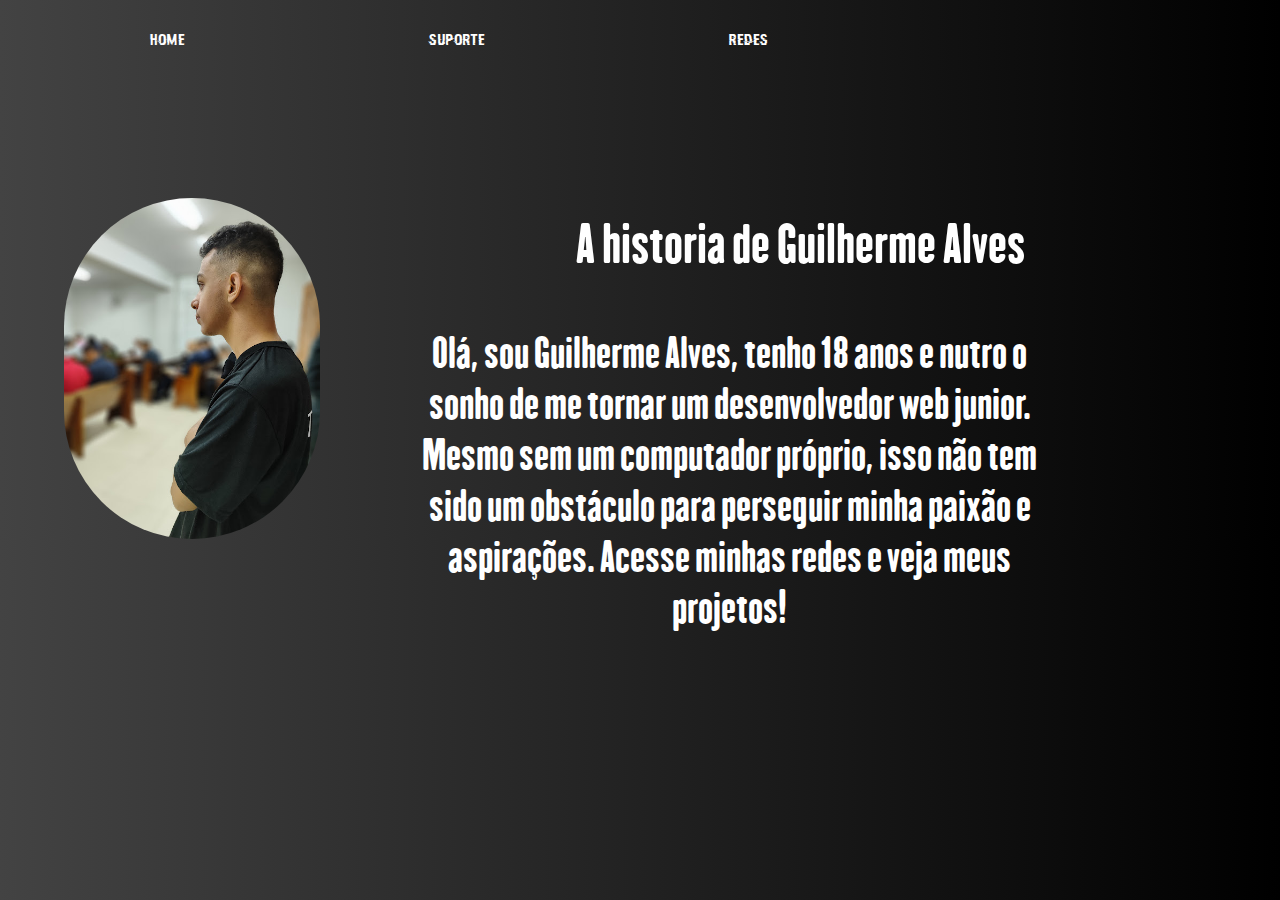
<file: index.html>
<!DOCTYPE html>
<html lang="en">
<head>
    <meta charset="UTF-8">
    <meta name="viewport" content="width=device-width, initial-scale=1.0">
    <link rel="stylesheet" href="./src/css/estilos.css">
    <link rel="stylesheet" href="./src/css/reset.css">
    <link rel="stylesheet" href="./src/css/fontes.css">
    <link rel="stylesheet" href="./src/css/responsivo.css">
    <link rel="shortcut icon" href="./src/imagens/Ponto 56 x 56.png" type="image/x-icon">
    <title> Projeto Landing page </title>
</head>
<header>
    <div class="cabecalho"> 

    <nav>
        <ul>
            <li><a href="./index.html"> Home</a></li>
            <li><a href="https://www.instagram.com/class.gui/" target="_blank"> Suporte</a> </li>
            <li><a href="https://guilherme-lima545.github.io/Desafio-Frontend-Social-Media/" target="_blank"> Redes</a> </li>
        </ul>
    </nav>
    </div>
</header>
<body>
    <main>
        <div class="container"> 
        <div class="imagemcirculo">
            <img src="./src/imagens/IMG_20231119_183323.jpg" alt="">
        </div>

        <div class="texto">
            <h1> A historia de Guilherme Alves </h1>
            <p> Olá, sou Guilherme Alves, tenho 18 anos e nutro o sonho de me tornar um desenvolvedor web junior. Mesmo sem um computador próprio, isso não tem sido um obstáculo para perseguir minha paixão e aspirações. 
                Acesse minhas redes e veja meus projetos!
            </p>
        </div>

    </div>
    </main>

</body>

</html>
</file>
<file: src/css/estilos.css>
body {
    background-image: linear-gradient(to right, #434343 0%, black 100%);
    background: cover;
}

header {
    width: 100%;
    background-image: linear-gradient(to right, #434343 0%, black 100%);
    height: 70px;
}

.cabecalho {
    position: absolute;
}

.cabecalho nav ul li {
    font-family: "watch";
    display: inline;
    line-height: 80px;
    width: 100%;
    margin-left: 60px;
    padding-left: 350px;
}



.container .imagemcirculo img {

    width: 20%;
    float: left;
    margin-top: 10%;
    margin-left: 5%;
    border-radius: 400px 400px;
}

.container .texto h1,p {
    position: absolute;
    display: flex;
    margin-left: 20%;
    margin-top: 20%;
    text-align: center;
}

h1 {
    font-family: "samuel";
    top: -5%;
   left: 25%;
   font-size: 50px;
}

p{
    font-family: "samuel";
    width: 50%;
    font-size: 40px;
    left: 12%;
}

nav {
    width: 100%;
    height: 0;
}

a {
  text-decoration: dashed;
}


.cabecalho nav ul li a:hover {
    color: blueviolet;
}
</file>
<file: src/css/fontes.css>
@font-face {
    font-family: "watch";
    src: url(../fontes/HACKED.ttf);
}

@font-face {
    font-family: "samuel";
    src: url(../fontes/H.H.\ Samuel-font-defharo.ttf);
}
</file>
<file: src/css/responsivo.css>
@media(max-width: 1024px) {

    .cabecalho nav ul li {
        margin-right: 30px;
        padding: 83px;
        display: inline;
    }

    .container .texto h1 {
        width: 50%;
        left: 170px;
    }
}

@media(max-width: 903px) {

    .container .texto p {
        left: 170px;
    }
}

@media(max-width: 393px) {

    .cabecalho nav ul li {
        float: inline-end;
    }

    .container .texto p {
        
        display: inline;
        left: -20px;
        top: 290px;
        width: 80%;
    }

    .container .texto h1 {
        left: 55px;
        width: 30%;
    }

    .container .imagemcirculo img {
        margin: 0 auto;
        width: 0%;
        position:unset;
    }

}

@media (max-width: 1359px) {
    .cabecalho nav ul li {
        width: 100%;
       padding: 90px    
    }
}


@media (max-width: 414px) {

    .container .imagemcirculo img {
        width: 0%;
        position: unset;
    }

    .cabecalho nav ul li {
        float: inline-end;
    }

    .container .texto p {
        
        display: inline;
        left: -20px;
        top: 290px;
        width: 80%;
    }

    .container .texto h1 {
        left: 55px;
        width: 30%;
    }
}

@media (max-width: 881px) {

    .container .imagemcirculo img {
        width: 0%;
        position: unset;
    }

    .cabecalho nav ul li {
        width: 10%;
       margin-right: -90px;
    }

    .container .texto p {
        
        display: inline;
        left: -179px;
        top: 90px;
        width: 100%;
    }

    .container .texto h1 {
        left: 55px;
        width: 70%;
    }
}

@media (max-width: 492px) {
 
    .cabecalho nav ul li {
        width: 10%;
       margin-left: -30px;
    }

    .container .texto p {
        
        display: inline;
        left: -50px;
        top: 190px;
        width: 80%;
    }

    .container .texto h1 {
        top: 50px;
        left: -10px;
        width: 70%;
    }
}

@media (max-width: 414px) {

    .cabecalho nav ul li {
        width: 10%;
    }


    .container .texto p {
        
        display: inline;
        left: -44px;
        top: 290px;
        width: 80%;
    }

    .container .texto h1 {
        top: 90px;
        left: -10px;
        width: 70%;
    }
}
</file>
